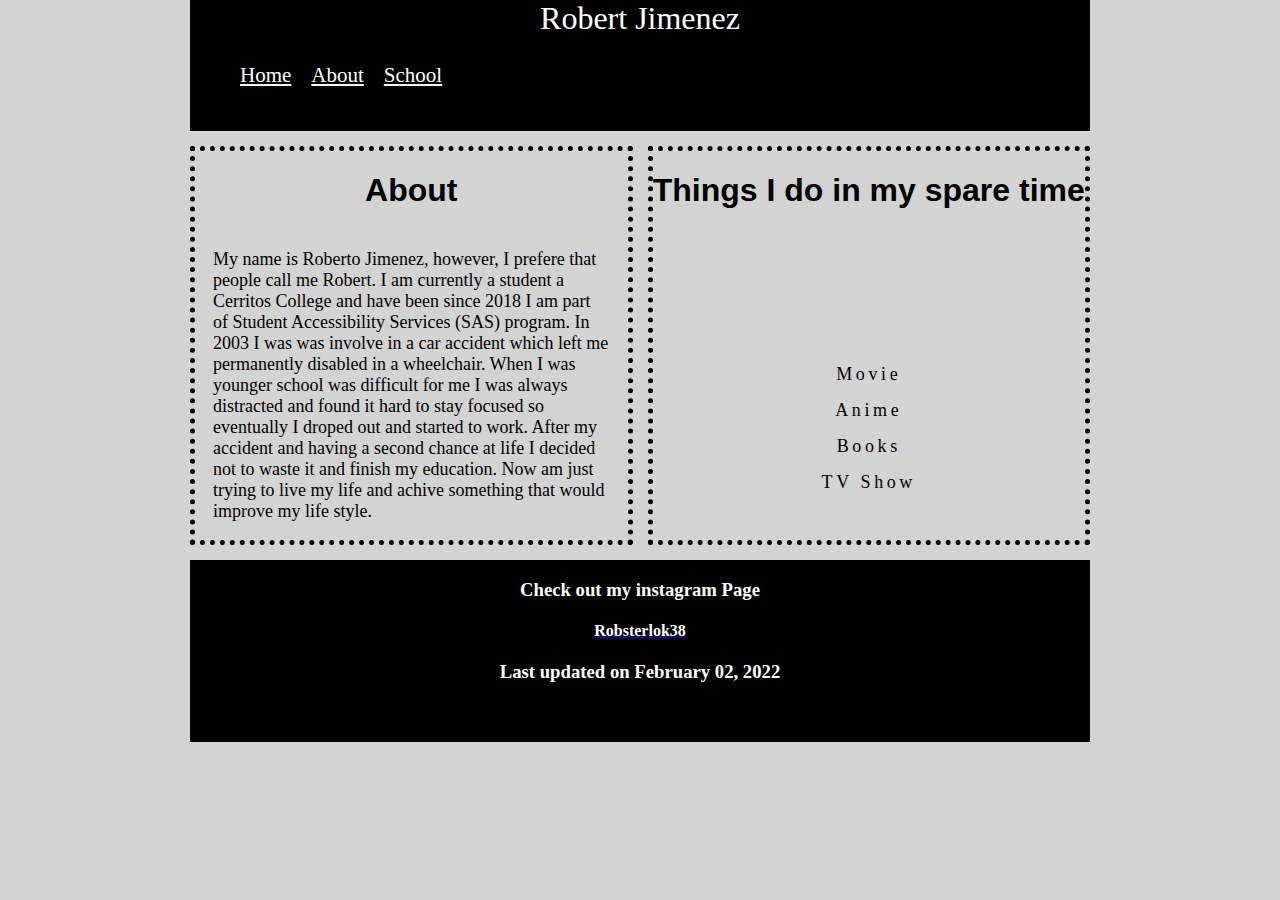
<file: index.html>
<!DOCTYPE html>
<html lang="en">
    
<head>
     <meta charset="utf-8">
     <Title>About Me</Title>
     <link href="rj_style.css" rel="stylesheet" />
</head>
    
    

<body>
    
<nav id="horizontalNavigation">
        <header id="rob">Robert Jimenez</header>
       <ul>
         <li><a href="index.html">Home</a></li>
         <li><a href="index.html">About</a></li>
         <li><a href="rj_school.html">School</a></li>   
       </ul>
    </nav>
    
<section id="leftcolumn">
     
    <h1>About</h1>
       
    <p>My name is Roberto Jimenez, however, I prefere that people call me Robert. I am currently a student a Cerritos College and have been since 2018 I am part of Student Accessibility Services (SAS) program. In 2003 I was was involve in a car accident which left me permanently disabled in a wheelchair. When I was younger school was difficult for me I was always distracted and found it hard to stay focused so eventually I droped out and started to work. After my accident and having a second chance at life I decided not to waste it and finish my education. Now am just trying to live my life and achive something that would improve my life style. </p>
</section>
    
 <section id="rightcolumn">
    <h1>Things I do in my spare time</h1>
    <ol>
    <li>Movie</li>
    <li>Anime</li>
    <li>Books</li>
    <li>TV Show</li>
    </ol>
 </section>
    
 <footer>  
        <h3>Check out my instagram Page</h3>
       <a href="https://www.instagram.com/robsterlok38/?hl=en"><h4>Robsterlok38</h4></a>
             
           <time class="dtstart" datetime="2021-02-15"><h3>Last updated on February 02, 2022</h3></time> 
       </footer>   
    
</body>
</html>
</file>
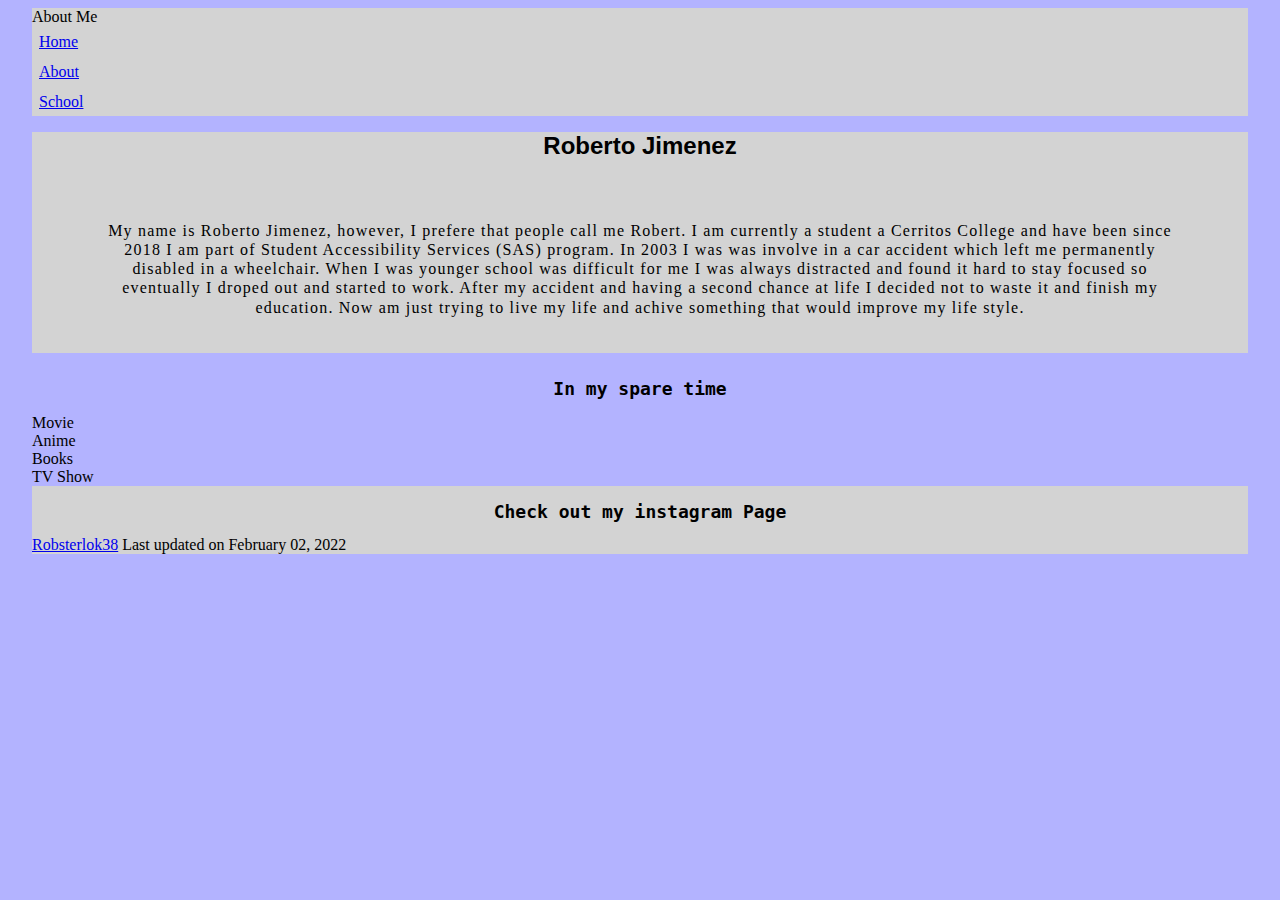
<file: about.html>
<!DOCTYPE html>
<html lang="en">
    
<head>
    <meta charset="utf-8">
    <title>About Me</title>
    <link href="style.css" rel="stylesheet" />   
</head>
    

<body>
 
 <header><main>About Me</main>
    
    <ul>
    <li><a href="about.html">Home</a></li>
    <li><a href="about.html">About</a></li>
    <li><a href="school.html">School</a></li>
    </ul>
 </header>
    
<section>
    
    <h1>Roberto Jimenez</h1>
    <p>My name is Roberto Jimenez, however, I prefere that people call me Robert. I am currently a student a Cerritos College and have been since 2018 I am part of Student Accessibility Services (SAS) program. In 2003 I was was involve in a car accident which left me permanently disabled in a wheelchair. When I was younger school was difficult for me I was always distracted and found it hard to stay focused so eventually I droped out and started to work. After my accident and having a second chance at life I decided not to waste it and finish my education. Now am just trying to live my life and achive something that would improve my life style. </p>
</section>
    
 <article>
       <h2>In my spare time</h2>
    <div class="items">
        <div class="item1">Movie</div>
        <div class="item2">Anime</div>
        <div class="item3">Books</div>
        <div class="item4">TV Show</div>
    </div>
</article>   
    
    
 <footer>        
    <h2>Check out my instagram Page</h2>
<a href="https://www.instagram.com/robsterlok38/?hl=en">Robsterlok38</a>
           
           <time class="dtstart" datetime="2021-02-15">Last updated on February 02, 2022</time> 
</footer>   
    
    
    
    
    
    
    
    
</body>
</html>
</file>
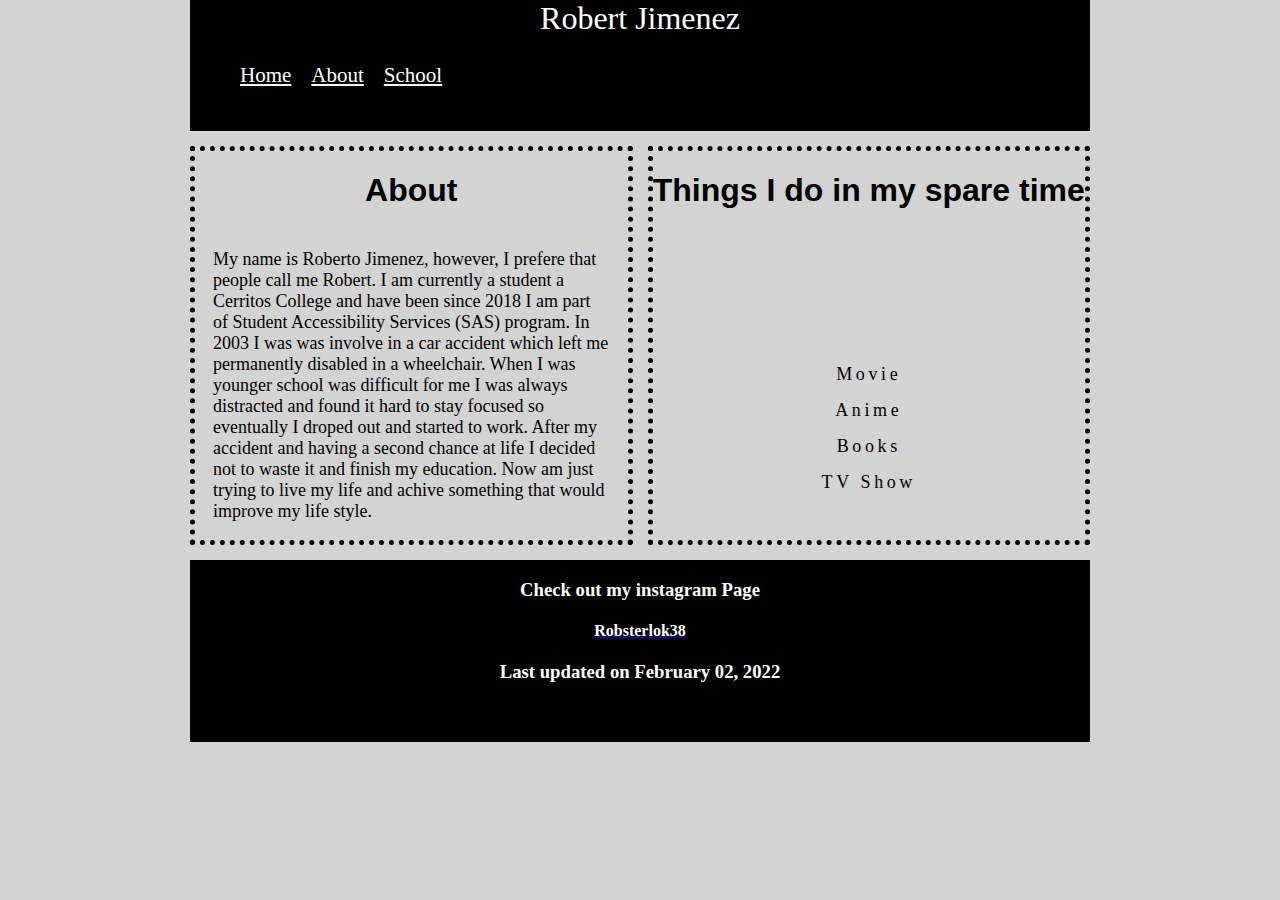
<file: rj_main.html>
<!DOCTYPE html>
<html lang="en">
    
<head>
     <meta charset="utf-8">
     <Title>About Me</Title>
     <link href="rj_style.css" rel="stylesheet" />
</head>
    
    

<body>
    
<nav id="horizontalNavigation">
        <header id="rob">Robert Jimenez</header>
       <ul>
         <li><a href="rj_main.html">Home</a></li>
         <li><a href="rj_main.html">About</a></li>
         <li><a href="rj_school.html">School</a></li>   
       </ul>
    </nav>
    
<section id="leftcolumn">
     
    <h1>About</h1>
       
    <p>My name is Roberto Jimenez, however, I prefere that people call me Robert. I am currently a student a Cerritos College and have been since 2018 I am part of Student Accessibility Services (SAS) program. In 2003 I was was involve in a car accident which left me permanently disabled in a wheelchair. When I was younger school was difficult for me I was always distracted and found it hard to stay focused so eventually I droped out and started to work. After my accident and having a second chance at life I decided not to waste it and finish my education. Now am just trying to live my life and achive something that would improve my life style. </p>
</section>
    
 <section id="rightcolumn">
    <h1>Things I do in my spare time</h1>
    <ol>
    <li>Movie</li>
    <li>Anime</li>
    <li>Books</li>
    <li>TV Show</li>
    </ol>
 </section>
    
 <footer>  
        <h3>Check out my instagram Page</h3>
       <a href="https://www.instagram.com/robsterlok38/?hl=en"><h4>Robsterlok38</h4></a>
             
           <time class="dtstart" datetime="2021-02-15"><h3>Last updated on February 02, 2022</h3></time> 
       </footer>   
    
</body>
</html>
</file>
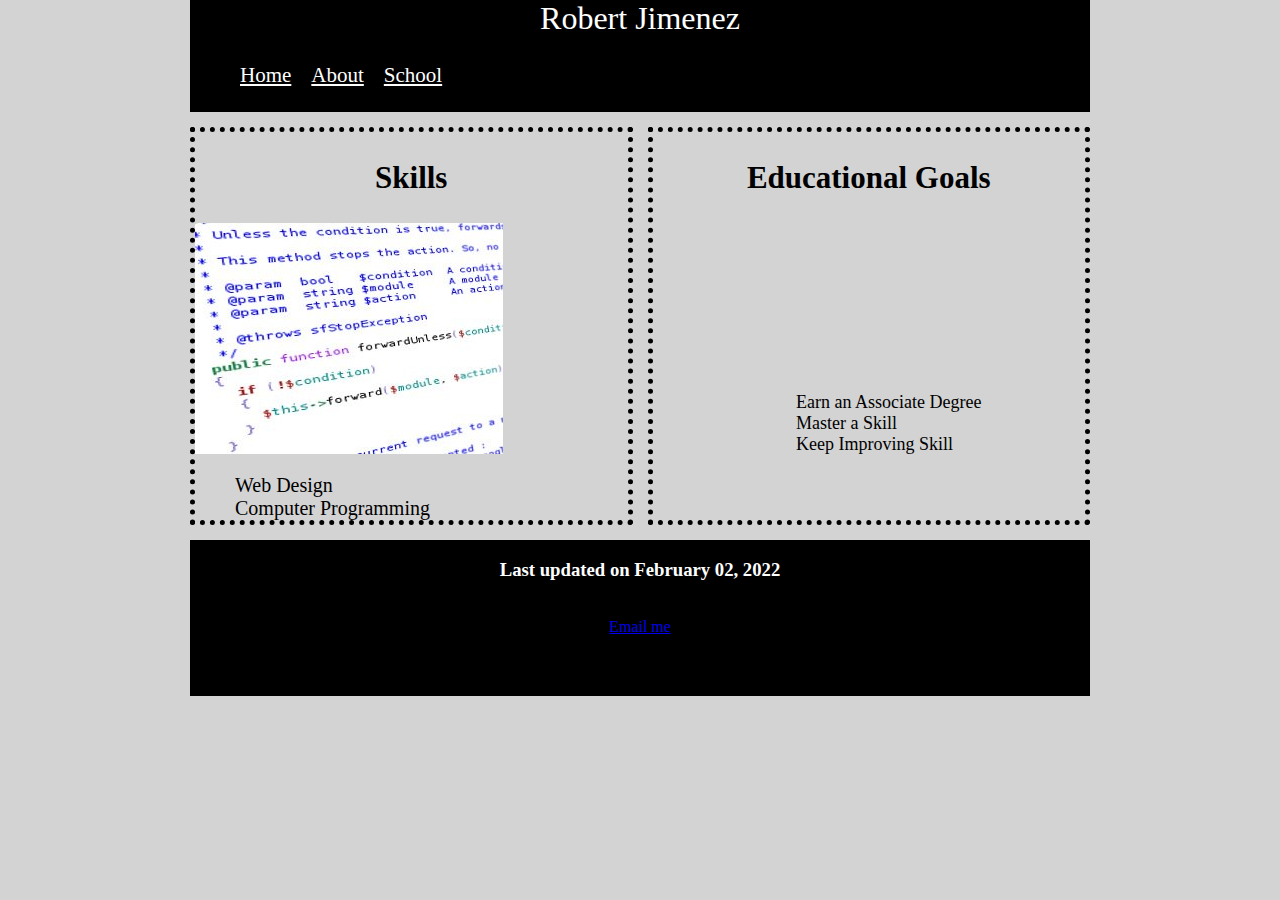
<file: rj_school.html>
<!DOCTYPE html>
<html lang="en">
    
    <head>
    <meta charset="utf-8">
        <Title>About Me</Title>
        <link href="rj_style.css" rel="stylesheet" />
    </head>
    
    
    
<body>
 
 <nav id="horizontalNavigation">
        <header id="rob">Robert Jimenez</header>
       <ul>
         <li><a href="index.html">Home</a></li>
         <li><a href="index.html">About</a></li>
         <li><a href="rj_school.html">School</a></li>   
       </ul>
</nav>

<section id="leftcolumn">
          
          <h2>Skills</h2>
        <img src="coding.jpg" alt="code" />
                 <ul>
        <li>Web Design</li>
        <li>Computer Programming</li>
    </ul> 
</section>

<section id="rightcolumn">
      
    <h2>Educational Goals</h2>
      <ul>
          <li>Earn an Associate Degree</li>
          <li>Master a Skill</li>
          <li>Keep Improving Skill</li>
      </ul>
  
</section>
<footer>
       <h3>Last updated on February 02, 2022</h3><br />
        
       <a href="mailto:rjime0004@student.cerritos.edu">Email me</a>
    </footer>


</body>
</html>
</file>
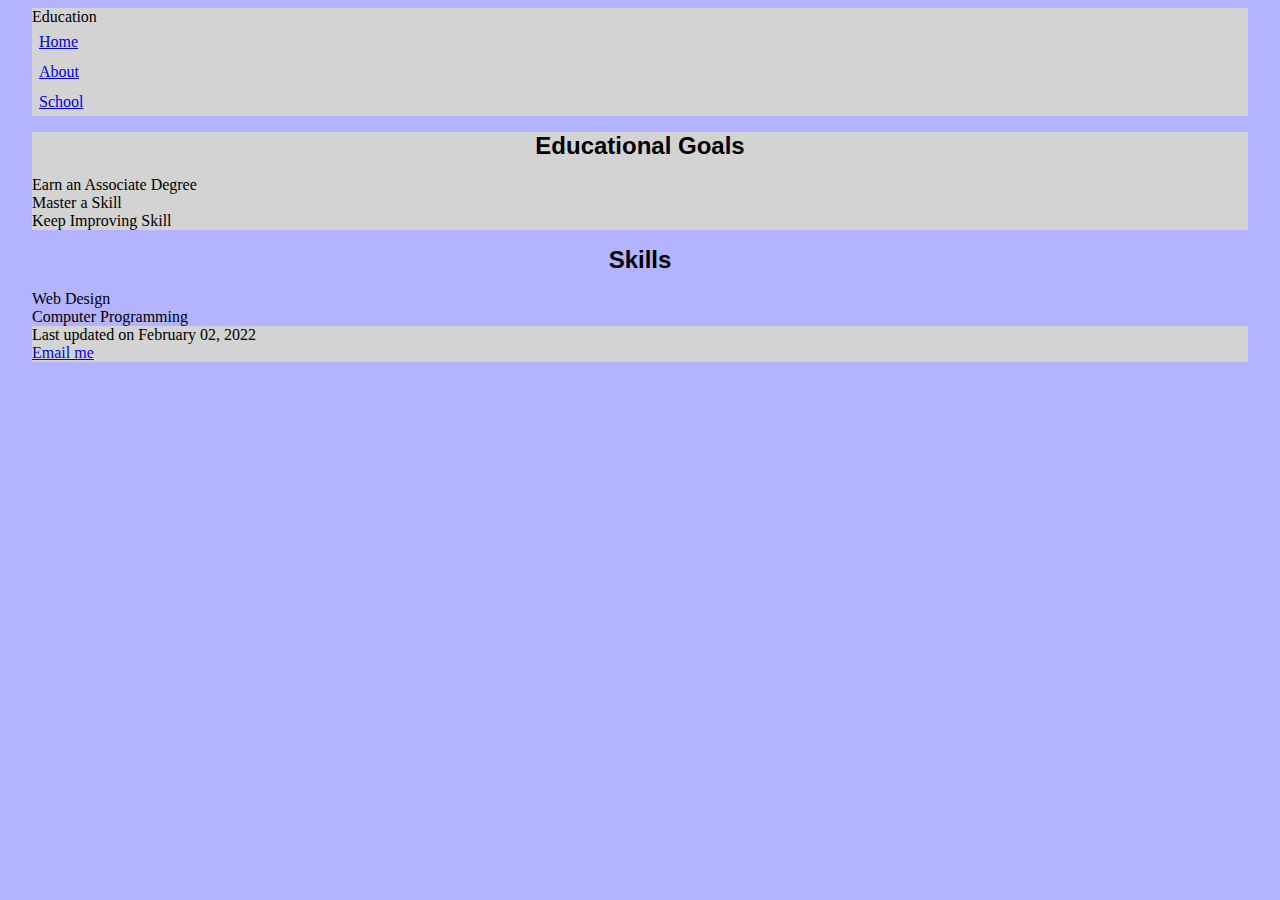
<file: school.html>
<!DOCTYPE html>
<html lang="en">
    
<head>
    <meta charset="utf-8">
        <Title>Education</Title>
        <link href="style.css" rel="stylesheet" />
</head>
    
    
    
<body>
    
     <header><main>Education</main>
    
    <ul>
    <li><a href="about.html">Home</a></li>
    <li><a href="about.html">About</a></li>
    <li><a href="school.html">School</a></li>
    </ul>
   </header> 
  
<section>
    <h1>Educational Goals</h1>
      
<div class="items">
    <div class="item1">Earn an Associate Degree</div>
    <div class="item2">Master a Skill</div>
    <div class="item3">Keep Improving Skill</div>
    </div>
</section>
 
<article>
    
    <h1>Skills</h1>
   <div class="items">
       <div class="item1">Web Design</div>
       <div class="item1">Computer Programming</div>
    </div> 
</article>    

<footer>
       Last updated on February 02, 2022<br />
        
       <a href="mailto:rjime0004@student.cerritos.edu">Email me</a>
    </footer>   
    
    
</body>
</html>
</file>
<file: rj_style.css>
@charset "utf-8"
    
/* 
    Stylesheet
    Author: Roberto Jimenez
    Date: February 23, 2022
    Filename: style.css
*/

/*body {
    background-color: lightgray;
    margin-left: auto; 
    margin-right: auto;
    width: 95%; 
    min-width: 960px; 
    max-width: 640px;

}*/

/*--style--*/

#rob {
    display: inline;
    float: left;
    clear: both;
    padding: 3px;
    margin: 3px;
}
#rob {
    background-color: black;
    color: white;
    width: 100%;
    overflow: visible;
    font-size: 32px;
    text-align: center;
}

#horizontalNavigation {
    margin: 0;
    padding: 0;
    overflow: hidden;
     
}
#horizontalNavigation li {
    display: inline;
        float: left;
    font-size: 21px;
}
#horizontalNavigation li a {
    display: block;
    padding: 0;
    margin: 10px
}
#leftcolumn {
    display: block;
    float: left;
    border: 5px dotted black;
    
}

/*body > #leftcolumn > img {
    width: 200px;
}*/
img {
    display: inline-block;
    vertical-align: middle,
    width: 200px;
}

#rightcolumn {
    display: block;
    float: left;
    overflow: hidden;
    border: 5px dotted black;
}
#rightcolumn ul {
    list-style: none;
    margin: auto;
    }
#leftcolumn ul {
    list-style: none;
    
}


ol {
    list-style: none;
    margin: 0;
    padding: 40px;
}
footer {
    display: block;
    float: left;
    clear: both;
    text-align: center;
}


/*--background--*/

body {
    background-color: lightgray;
    margin: auto;

    width: 900px;
}
#horizontalNavigation {
    background-color: black;    
    
}
#horizontalNavigation a {
    color: white;
}
footer {
    background-color: black;
    color: white;
}
h4 {
    color: white
}

/*--fontStyles--*/

h1 {
    font-family: sans-serif;
    font-size: 32px;
    text-align: center;
}
p {
    font-family: cursive;
    font-size: 18px;
    float: left;
    padding: 9PX;
    margin: 9PX;
}
ol > li {
    font-family: cursive;
    text-align: center;
    letter-spacing: 0.2em;
    line-height: 2em;
}

h2 {
    text-align: center;
    font-size: 31px;
    padding: 2px
}

#rightcolumn li {
    font-size: 18px;
    font-family: cursive;
}
#leftcolumn li{
    float:left;
    clear: both;
    overflow: hidden;
    font-family: cursive;
    font-size: 20px;
    text-align: center;
}

/*---grid----*/

body {
        
    display: grid;
      
    grid-template-columns:  1fr 1fr;
    grid-template-rows: 18% 1fr 25%;
    
    grid-gap: 15px;
}

body > #horizontalNavigation {
    grid-row: 1;
    grid-column: 1 / -1;
}
#rightcolumn {
      
    display: grid;
    
    grid-template-rows: 1fr 1fr;
}
#leftcolumn {
    grid-row: 2;
    grid-column: 1/-2;
}
#rightcolumn {
    grid-row: 2;
    grid-column: 2/ -2;

}

footer {
    grid-row: 3;
    grid-column: 1 / -1;
}
</file>
<file: style.css>
@charset "utf-8"
    
/* 
    Stylesheet
    Author: Roberto Jimenez
    Date: February 23, 2022
    Filename: style.css
*/

 @font-face { 
 font-family: Quicksand; 
 src: url('Quicksand-Regular.woff') format('woff'), 
 url('Quicksand-Regular.ttf') format('truetype'); 
}

body{
    background: hsl(240, 100%, 85%);
   
    margin-left: auto; 
    margin-right: auto; 
    width: 95%; 
    min-width: 640px; 
    max-width: 1680px; 
}

/*--background--*/
section {
    background-color: lightgray;
}

#horizontalNavigation  {
           color: white;
}

/* -font style--*/

p {
    margin: 2%;
    padding: 3%;
    letter-spacing: 1.2px;
    line-height: 1.2em;
    font-family: cursive;
    text-align: center;
}

h1 {
    text-align: center;
    font-family:sans-serif;
    font-size: 24px;
}
h2 {
    font-family: monospace;
    font-size: 18px;
    text-align: center;
}

ol, ul, {
    letter-spacing: 2px;
    line-height: 1.2em;
    font-family: cursive;  
}

/*structual style*/
header, nav, section, footer {
    display: block;
    background-color: lightgray;
}

/* Navigatuin */

li {
list-style-type: none;
  margin: 2px;
  padding: 5px;
  background-color: lightgray;
}

#horizontalNavigation li {
    display: block;
    float: left;
}
#horizontalNavigation a { 
 display: block; 
 text-align: center; 
}
ul {
  list-style-type: none;
  margin: 0;
  padding: 0;
}

/*-columns-*/

section#lefttcolumn {
    clear: left;
    float: left;
    padding: 0.2em;
    width: 42%;
}
section#rightcolumn {
    float: left;
    width: 57%;
    height: auto;
}

footer {
    float: left;
    clear: left;
    width: 100%;
}
</file>
